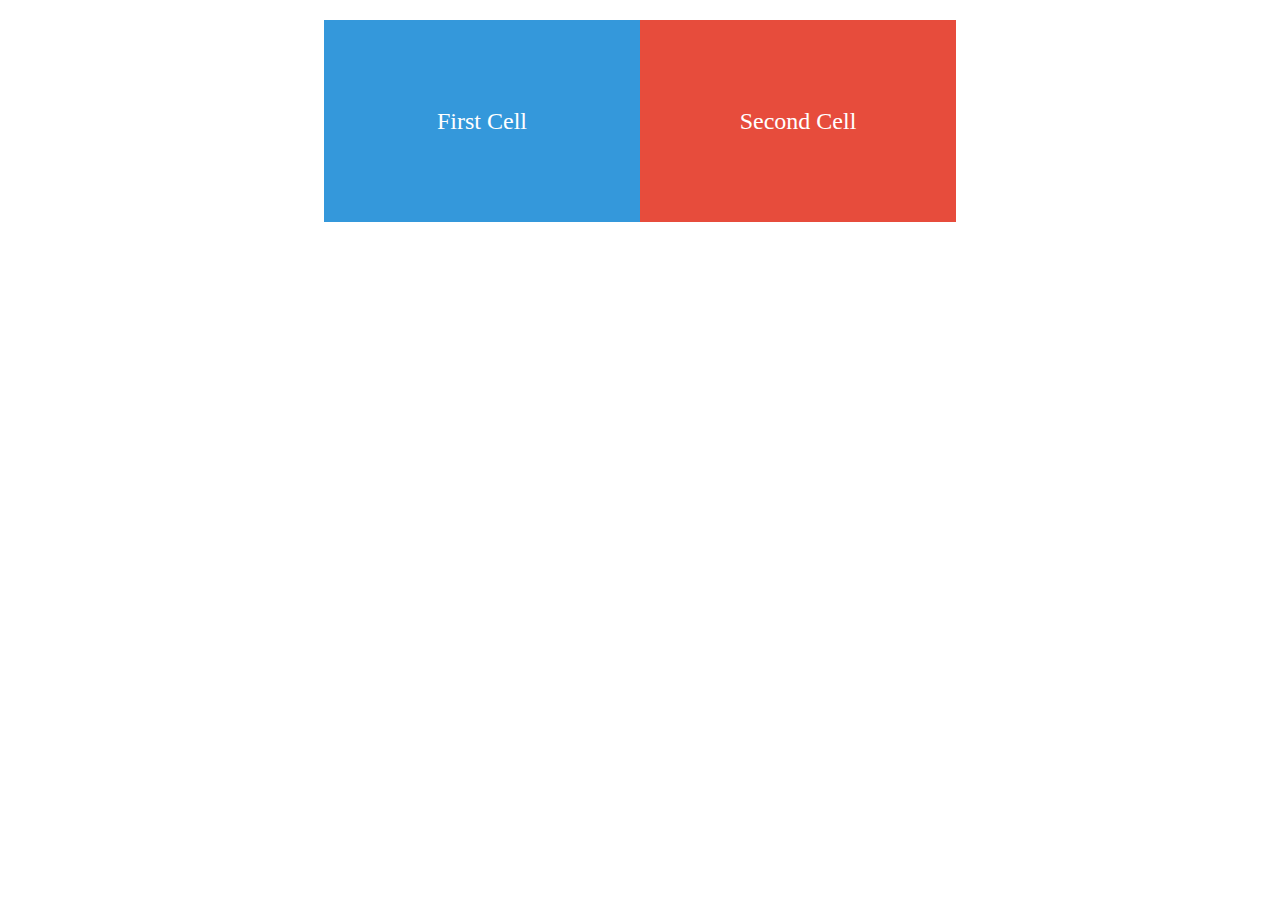
<file: cell01/ex05/tab.html>
<!DOCTYPE html>
<html lang="en">
<head>
    <meta charset="UTF-8">
    <meta name="viewport" content="width=device-width, initial-scale=1.0">
    <title>Table of Two Boxes</title>
    <style>
        table {
            width: 50%;
            border-collapse: collapse;
            margin: 20px auto;
        }
        td {
            width: 50%;
            height: 200px;
            text-align: center;
            vertical-align: middle;
            font-size: 24px;
            color: white; /* Text color */
        }
        .box1 {
            background-color: #3498db; /* Color for the first cell */
        }
        .box2 {
            background-color: #e74c3c; /* Color for the second cell */
        }
    </style>
</head>
<body>

    <table>
        <tr>
            <td class="box1">First Cell</td>
            <td class="box2">Second Cell</td>
        </tr>
    </table>

</body>
</html>
</file>
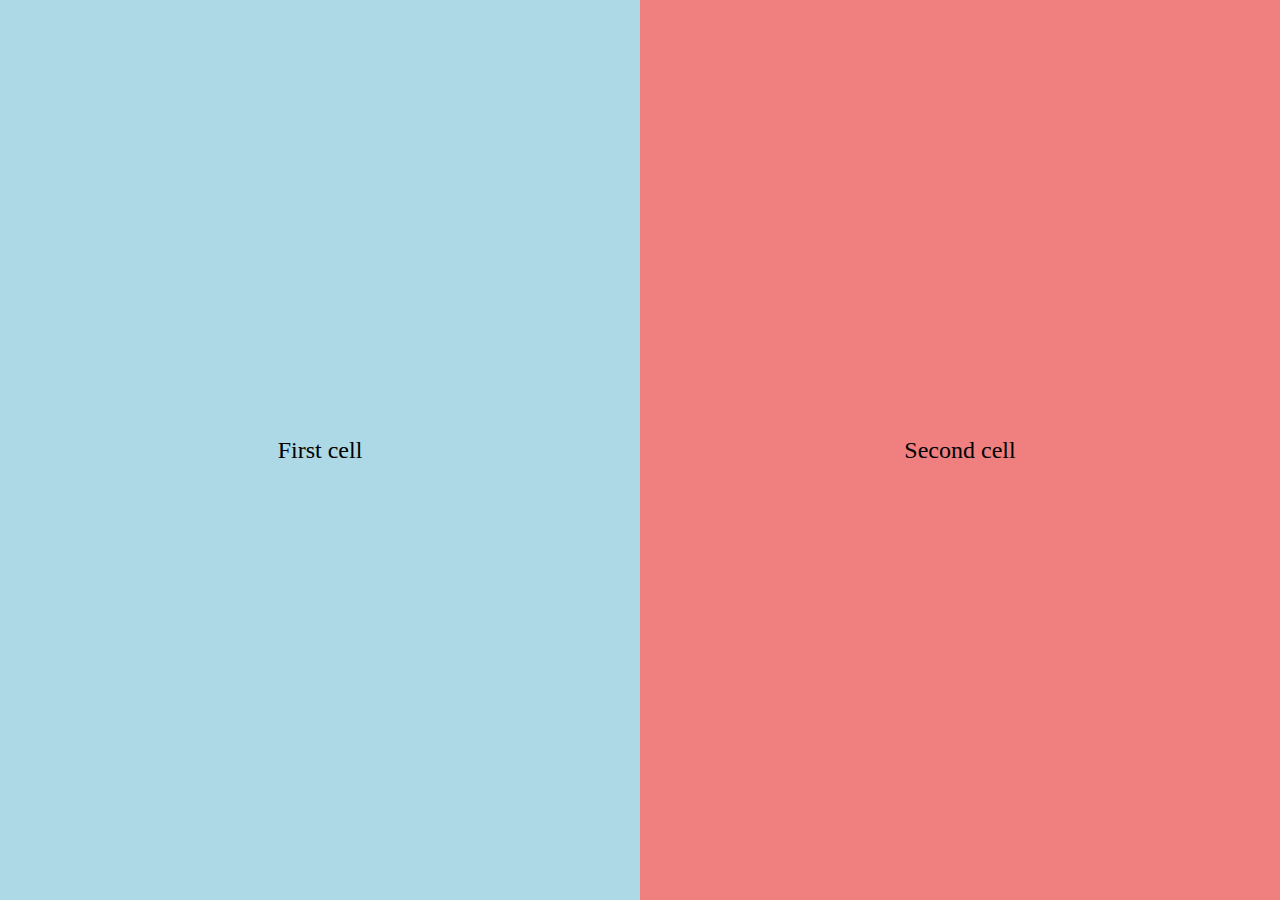
<file: cell01/ex06/responsive.html>
<!DOCTYPE html>
<html lang="en">
<head>
    <meta charset="UTF-8">
    <meta name="viewport" content="width=device-width, initial-scale=1.0">
    <title>Responsive Table</title>
    <style>
        body, html {
            margin: 0;
            height: 100%;
        }
        table {
            width: 100%;
            height: 100%;
            border-collapse: collapse;
        }
        td {
            width: 50%;
            height: 50%;
            text-align: center;
            vertical-align: middle;
            font-size: 1.5em; /* Adjust font size as needed */
        }
        .cell1 {
            background-color: lightblue; /* Your color choice */
        }
        .cell2 {
            background-color: lightcoral; /* Your color choice */
        }
    </style>
</head>
<body>
    <table>
        <tr>
            <td class="cell1">First cell</td>
            <td class="cell2">Second cell</td>
        </tr>
    </table>
</body>
</html>
</file>
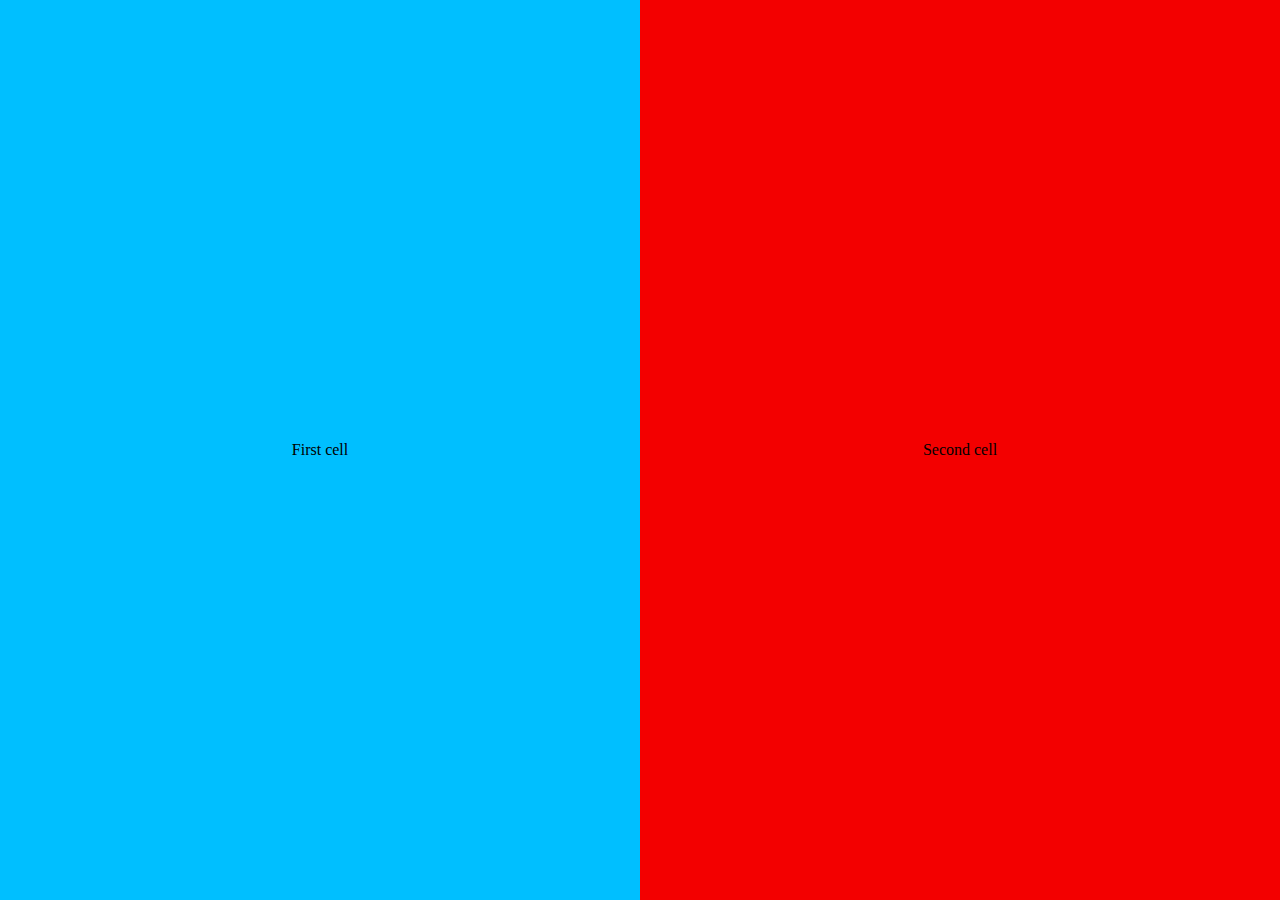
<file: cell02/ex00/responsive.html>
<!DOCTYPE html>
<html lang="en">
<head>
    <meta charset="UTF-8">
    <meta name="viewport" content="width=device-width, initial-scale=1.0">
    <title>Responsive Table</title>
    <style>
        body, html {
            margin: 0;
            height: 100%;
        }
        table {
            width: 100%;
            height: 100vh;
            border-collapse: collapse;
        }
        td {
            width: 50%;
            height: 50vh;
            text-align: center;
            vertical-align: middle;
            font-size: 1.0em; /* Adjust font size as needed */
        }
        .cell1 {
            background-color: rgb(0, 191, 255); /* Your color choice */
        }
        .cell2 {
            background-color: rgb(243, 0, 0); /* Your color choice */
        }
    </style>
</head>
<body>
    <table>
        <tr>
            <td class="cell1">First cell</td>
            <td class="cell2">Second cell</td>
        </tr>
    </table>
</body>
</html>
</file>
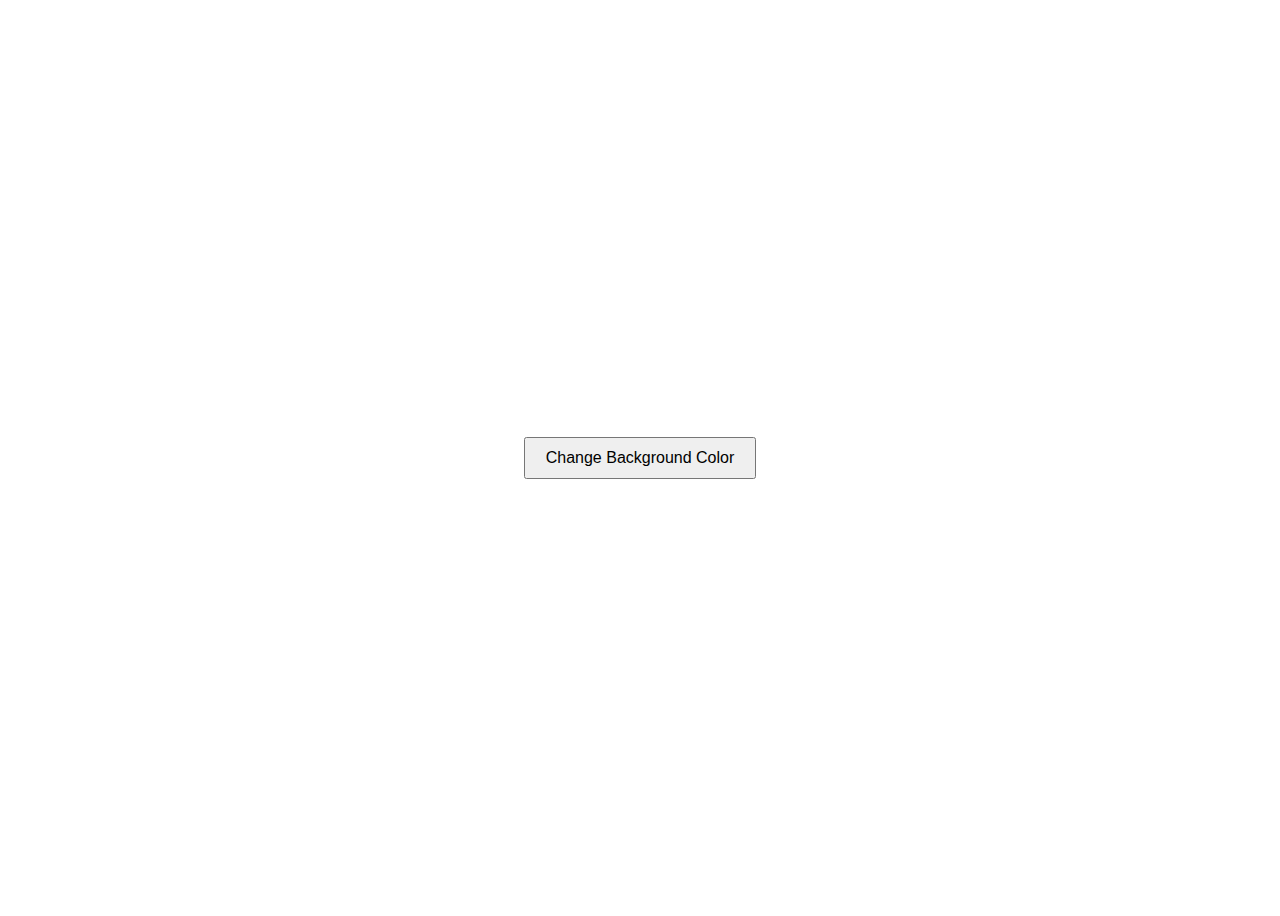
<file: cell03/ex00/backgroound.html>
<!DOCTYPE html>
<html lang="en">
<head>
    <meta charset="UTF-8">
    <meta name="viewport" content="width=device-width, initial-scale=1.0">
    <link rel="stylesheet" href="backgroound.css">
    <title>Random Background Color</title>
    <style>
        body {
            display: flex;
            justify-content: center;
            align-items: center;
            height: 100vh;
            transition: background-color 0.5s ease;
        }

        button {
            padding: 10px 20px;
            font-size: 16px;
            cursor: pointer;
        }
    </style>
</head>
<body>
    <button id="colorChangeButton">Change Background Color</button>

    <script>
        document.getElementById('colorChangeButton').addEventListener('click', function() {
            // Generate random colors
            const randomColor = '#' + Math.floor(Math.random() * 16777215).toString(16);
            document.body.style.backgroundColor = randomColor;
        });
    </script>
</body>
</html>
</file>
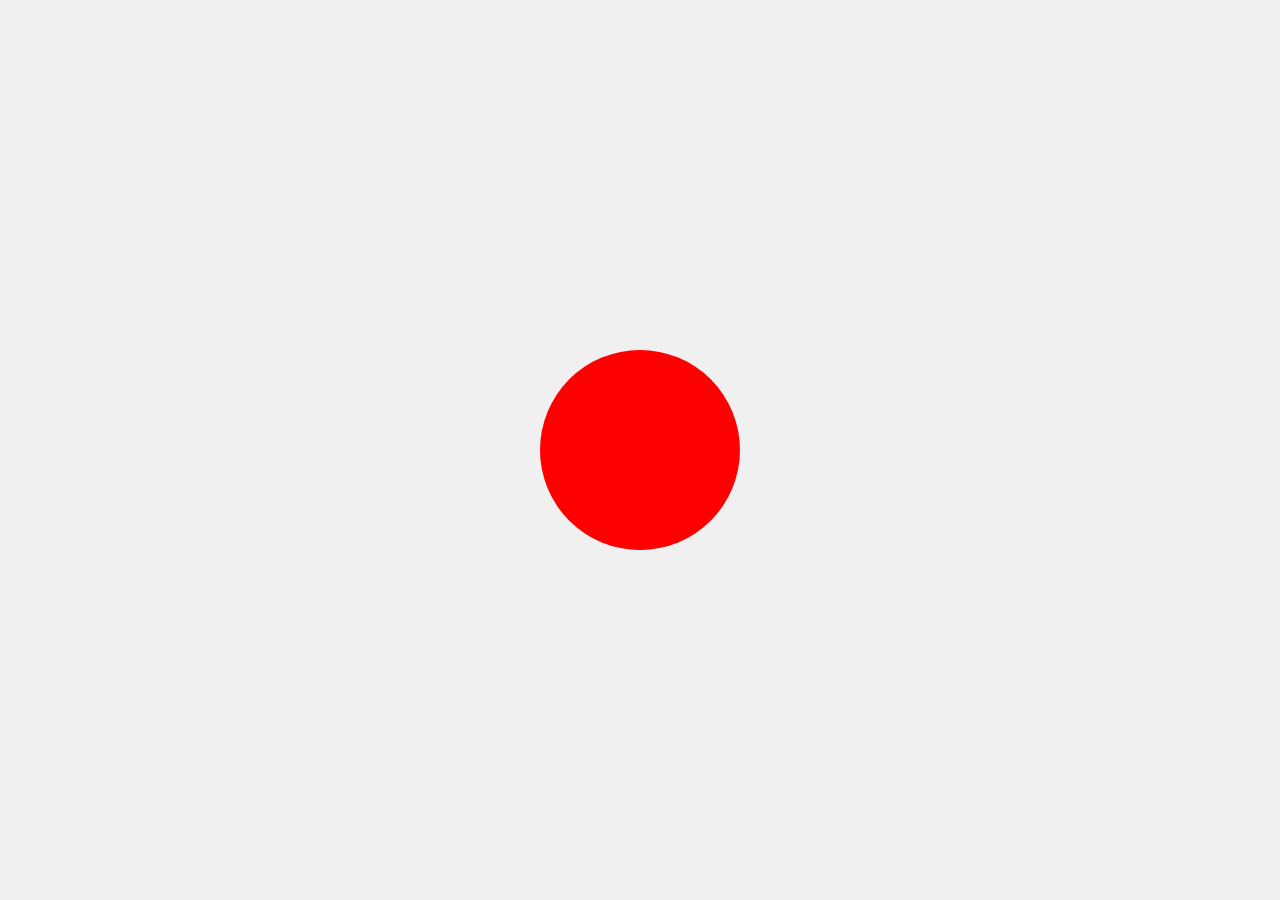
<file: cell03/ex01/balloon.html>
<!DOCTYPE html>
<html lang="en">
<head>
    <meta charset="UTF-8">
    <meta name="viewport" content="width=device-width, initial-scale=1.0">
    <title>Balloon</title>
    <style>
        body {
            display: flex;
            justify-content: center;
            align-items: center;
            height: 100vh;
            margin: 0;
            background-color: #f0f0f0;
        }

        .balloon {
            width: 200px;
            height: 200px;
            background-color: red;
            border-radius: 50%;
            transition: all 0.2s ease;
            cursor: pointer;
        }
    </style>
</head>
<body>

    <div class="balloon" id="balloon"></div>

    <script>
        const balloon = document.getElementById('balloon');
        let size = 200;
        const colors = ['red', 'green', 'blue'];
        let colorIndex = 0;

        balloon.addEventListener('click', () => {
            size += 10;
            if (size > 420) {
                size = 200; // Explode and reset size
            }
            balloon.style.width = size + 'px';
            balloon.style.height = size + 'px';
            balloon.style.backgroundColor = colors[colorIndex];
            colorIndex = (colorIndex + 1) % colors.length; // Cycle through colors
        });

        balloon.addEventListener('mouseleave', () => {
            size = Math.max(200, size - 5); // Shrink size, not below 200px
            balloon.style.width = size + 'px';
            balloon.style.height = size + 'px';
            colorIndex = (colorIndex - 1 + colors.length) % colors.length; // Reverse color order
            balloon.style.backgroundColor = colors[colorIndex];
        });
    </script>

</body>
</html>
</file>
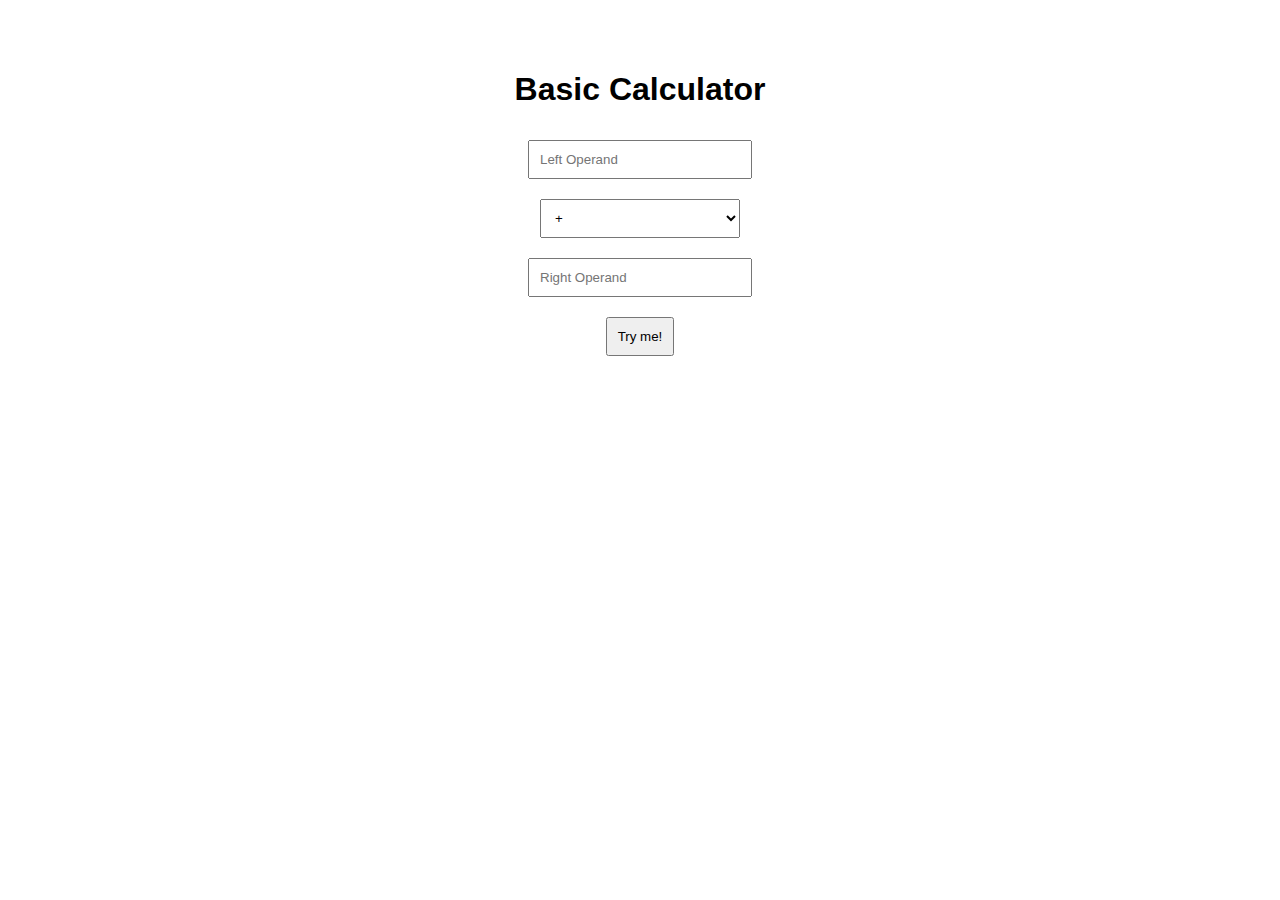
<file: cell03/ex02/calc.html>
<!DOCTYPE html>
<html lang="en">
<head>
    <meta charset="UTF-8">
    <meta name="viewport" content="width=device-width, initial-scale=1.0">
    <title>Basic Calculator</title>
    <style>
        body {
            font-family: Arial, sans-serif;
            display: flex;
            flex-direction: column;
            align-items: center;
            margin-top: 50px;
        }
        input, select {
            margin: 10px;
            padding: 10px;
            width: 200px;
        }
        input[type="submit"] {
            width: auto;
        }
    </style>
</head>
<body>

    <h1>Basic Calculator</h1>
    <input type="number" id="leftOperand" placeholder="Left Operand" min="0">
    <select id="operator">
        <option value="+">+</option>
        <option value="-">-</option>
        <option value="*">*</option>
        <option value="/">/</option>
        <option value="%">%</option>
    </select>
    <input type="number" id="rightOperand" placeholder="Right Operand" min="0">
    <input type="submit" value="Try me!" id="calculateBtn">

    <script>
        document.getElementById('calculateBtn').onclick = function() {
            const left = parseInt(document.getElementById('leftOperand').value);
            const right = parseInt(document.getElementById('rightOperand').value);
            const operator = document.getElementById('operator').value;
            let result;

            if (isNaN(left) || isNaN(right) || left < 0 || right < 0) {
                alert('Error :(');
                return;
            }

            if ((operator === '/' || operator === '%') && right === 0) {
                alert("It's over 9000!");
                console.log("It's over 9000!");
                return;
            }

            switch (operator) {
                case '+':
                    result = left + right;
                    break;
                case '-':
                    result = left - right;
                    break;
                case '*':
                    result = left * right;
                    break;
                case '/':
                    result = left / right;
                    break;
                case '%':
                    result = left % right;
                    break;
            }

            alert('Result: ' + result);
            console.log('Result: ' + result);
        };

        setInterval(function() {
            alert('Please, use me...');
        }, 30000);
    </script>
</body>
</html>
</file>
<file: cell03/ex00/backgroound.css>
body {
    display: flex;
    justify-content: center;
    align-items: center;
    height: 100vh;
    transition: background-color 0.5s ease;
}

button {
    padding: 10px 20px;
    font-size: 16px;
    cursor: pointer;
}
</file>
